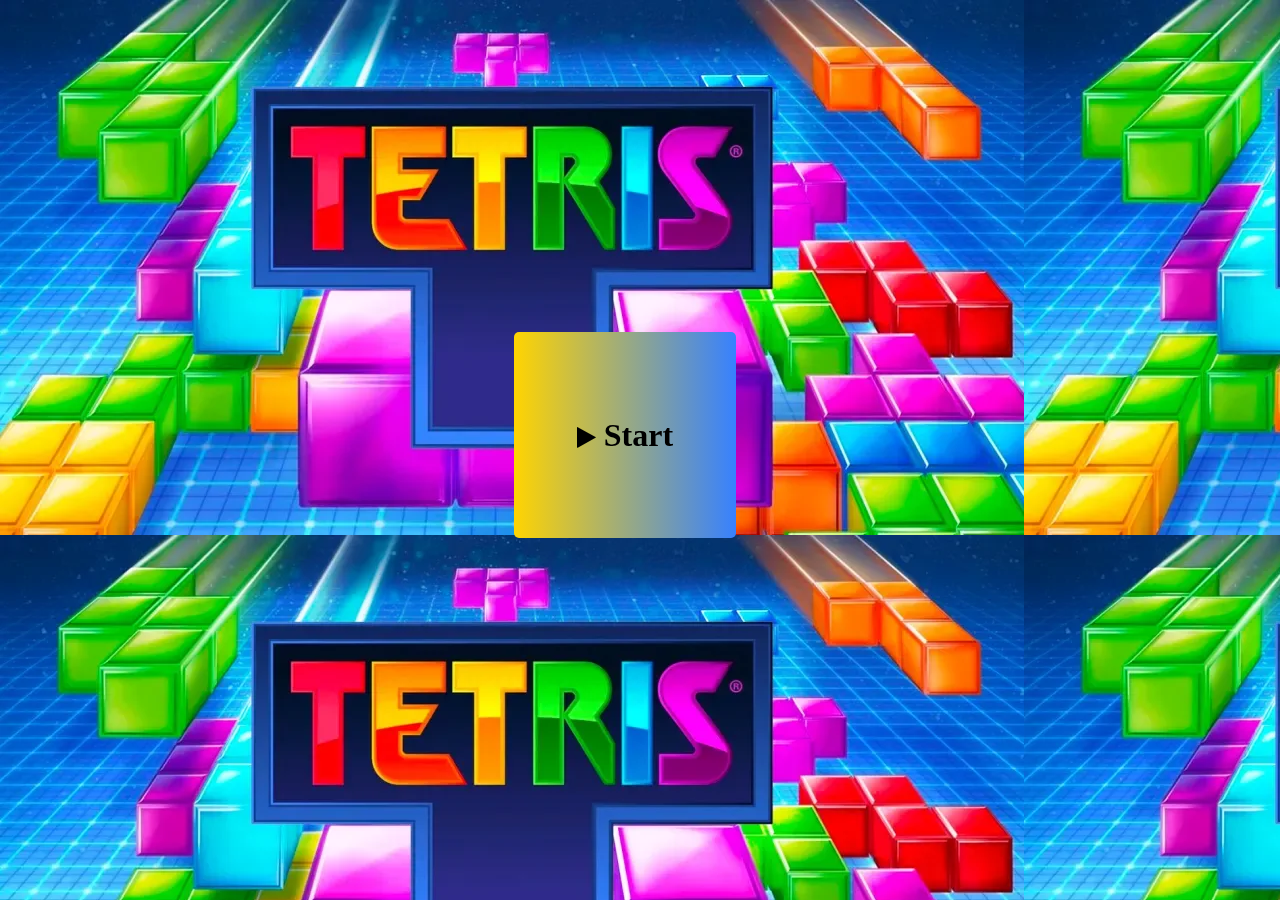
<file: index.html>
<!DOCTYPE html>
<html lang="en">
  <head>
    <meta charset="UTF-8" />
    <meta name="viewport" content="width=device-width, initial-scale=1.0" />
    <link
      rel="stylesheet"
      href="https://cdnjs.cloudflare.com/ajax/libs/font-awesome/4.7.0/css/font-awesome.min.css"
    />
    <title>Tetris</title>
    <link rel="stylesheet" href="./css/start_page.css" />
  </head>
  <body>
    <div class="start">
      <a href="./html/play.html" class="start-button">
        <h1>
          <i class="fa fa-solid fa-play" style="font-size: 24px"></i>
          Start
        </h1>
      </a>
    </div>
  </body>
</html>
</file>
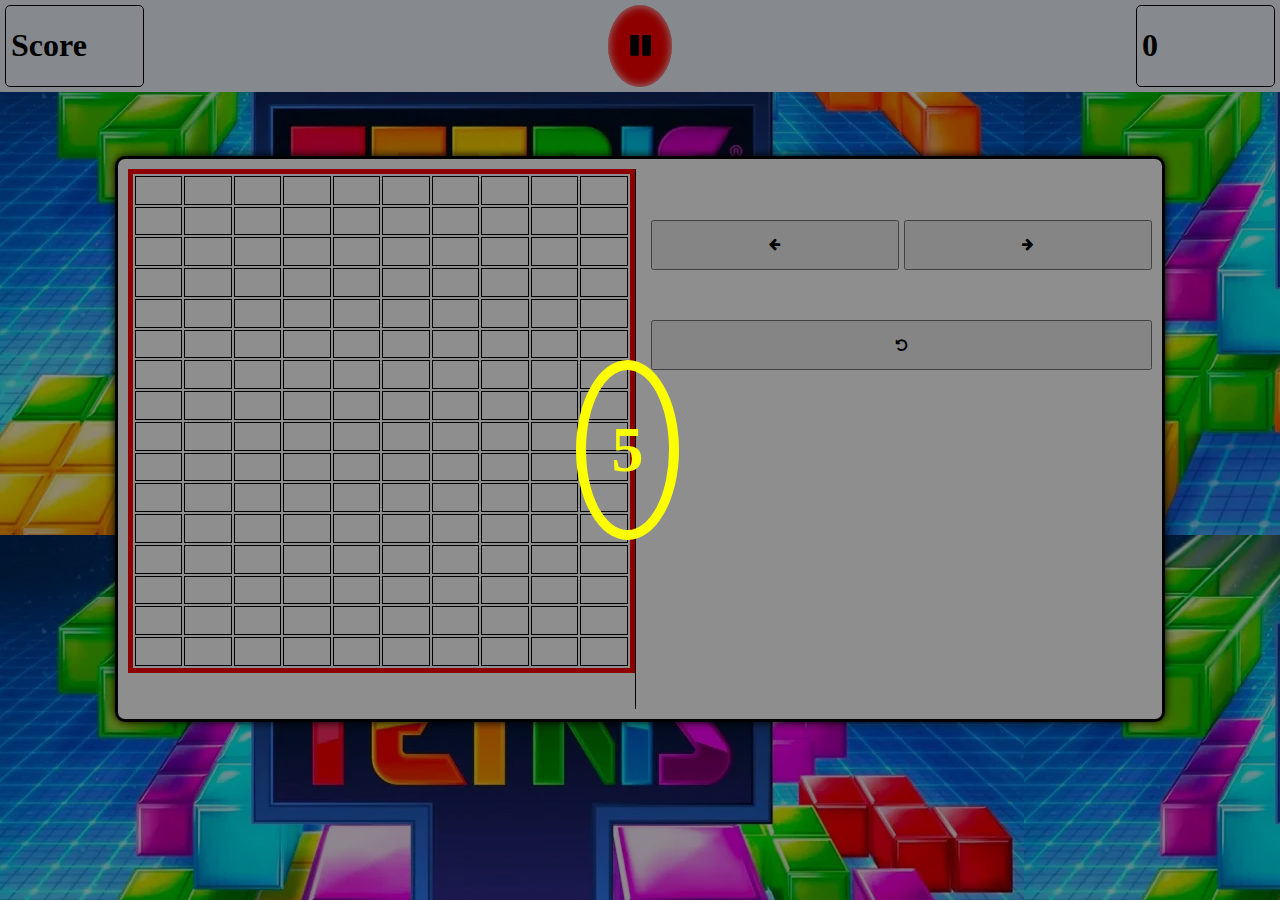
<file: html/play.html>
<!DOCTYPE html>
<html lang="en">
  <head>
    <meta charset="UTF-8" />
    <meta name="viewport" content="width=device-width, initial-scale=1.0" />
    <link
      rel="stylesheet"
      href="https://cdnjs.cloudflare.com/ajax/libs/font-awesome/4.7.0/css/font-awesome.min.css"
    />
    <title>tetris</title>
    <link rel="stylesheet" href="../css/play.css" />
  </head>
  <body>
    <nav>
      <div class="score-item">
        <h1 id="score">Score</h1>
      </div>
      <div class="stop-play-item" id="pauseBtn">
        <a>
          <i class="fa fa-solid fa-pause" style="font-size: 24px"></i>
        </a>
      </div>
      <div class="score-item">
        <h1 id="hightScore">hightScore</h1>
      </div>
    </nav>
    <section class="gaming-section">
      <div class="grid">
        <table id="table">
          <tr>
            <td></td>
            <td></td>
            <td></td>
            <td></td>
            <td></td>
            <td></td>
            <td></td>
            <td></td>
            <td></td>
            <td></td>
          </tr>
          <tr>
            <td></td>
            <td></td>
            <td></td>
            <td></td>
            <td></td>
            <td></td>
            <td></td>
            <td></td>
            <td></td>
            <td></td>
          </tr>
          <tr>
            <td></td>
            <td></td>
            <td></td>
            <td></td>
            <td></td>
            <td></td>
            <td></td>
            <td></td>
            <td></td>
            <td></td>
          </tr>
          <tr>
            <td></td>
            <td></td>
            <td></td>
            <td></td>
            <td></td>
            <td></td>
            <td></td>
            <td></td>
            <td></td>
            <td></td>
          </tr>
          <tr>
            <td></td>
            <td></td>
            <td></td>
            <td></td>
            <td></td>
            <td></td>
            <td></td>
            <td></td>
            <td></td>
            <td></td>
          </tr>
          <tr>
            <td></td>
            <td></td>
            <td></td>
            <td></td>
            <td></td>
            <td></td>
            <td></td>
            <td></td>
            <td></td>
            <td></td>
          </tr>
          <tr>
            <td></td>
            <td></td>
            <td></td>
            <td></td>
            <td></td>
            <td></td>
            <td></td>
            <td></td>
            <td></td>
            <td></td>
          </tr>
          <tr>
            <td></td>
            <td></td>
            <td></td>
            <td></td>
            <td></td>
            <td></td>
            <td></td>
            <td></td>
            <td></td>
            <td></td>
          </tr>
          <tr>
            <td></td>
            <td></td>
            <td></td>
            <td></td>
            <td></td>
            <td></td>
            <td></td>
            <td></td>
            <td></td>
            <td></td>
          </tr>
          <tr>
            <td></td>
            <td></td>
            <td></td>
            <td></td>
            <td></td>
            <td></td>
            <td></td>
            <td></td>
            <td></td>
            <td></td>
          </tr>
          <tr>
            <td></td>
            <td></td>
            <td></td>
            <td></td>
            <td></td>
            <td></td>
            <td></td>
            <td></td>
            <td></td>
            <td></td>
          </tr>
          <tr>
            <td></td>
            <td></td>
            <td></td>
            <td></td>
            <td></td>
            <td></td>
            <td></td>
            <td></td>
            <td></td>
            <td></td>
          </tr>
          <tr>
            <td></td>
            <td></td>
            <td></td>
            <td></td>
            <td></td>
            <td></td>
            <td></td>
            <td></td>
            <td></td>
            <td></td>
          </tr>
          <tr>
            <td></td>
            <td></td>
            <td></td>
            <td></td>
            <td></td>
            <td></td>
            <td></td>
            <td></td>
            <td></td>
            <td></td>
          </tr>
          <tr>
            <td></td>
            <td></td>
            <td></td>
            <td></td>
            <td></td>
            <td></td>
            <td></td>
            <td></td>
            <td></td>
            <td></td>
          </tr>
          <tr>
            <td></td>
            <td></td>
            <td></td>
            <td></td>
            <td></td>
            <td></td>
            <td></td>
            <td></td>
            <td></td>
            <td></td>
          </tr>
        </table>
      </div>
      <div class="game-menu">
        <div class="move">
          <button id="moveLeft" class="commande-button moveLeft">
            <i class="fa fa-solid fa-arrow-left"></i>
          </button>
          <button id="moveRight" class="commande-button moveRight">
            <i class="fa fa-solid fa-arrow-right"></i>
          </button>
        </div>
        <div class="rotate">
          <button id="rotate" class="commande-button rotateLeft">
            <i class="fa fa-solid fa-rotate-left"></i>
          </button>
        </div>
      </div>
    </section>
    <section id="timer-to-start">
      <div class="timer">
        <h1 id="timerValue">5</h1>
      </div>
    </section>
    <section id="rest-section">
      <div class="rest-container">
        <button id="rest" class="rest">
          <i class="fa fa-refresh" aria-hidden="true"></i>
        </button>
        <button id="close" class="close">
          <i class="fa fa-times" aria-hidden="true"></i>
        </button>
      </div>
    </section>
    <section id="losing">
      <div class="card">
        <h1>You Lost, Try Again</h1>
        <div class="losing-container">
          <button id="rest-losing" class="rest">
            <i class="fa fa-refresh" aria-hidden="true"></i>
          </button>
          <a href="../index.html" class="close">
            <i class="fa fa-times" aria-hidden="true"></i>
          </a>
        </div>
      </div>
    </section>
    <script src="../js/function.js"></script>
    <script src="../js/game.js"></script>
  </body>
</html>
</file>
<file: css/start_page.css>
body {
  background-image: url("../media/backGround.webp");
}
.start {
  position: relative;
  height: 90vh;
}

.start-button {
  text-decoration: none;
  position: absolute;
  top: 40%;
  left: 40%;
  border-radius: 5px;
  padding: 5%;
  background-image: linear-gradient(to right, #ffd401, #3781ff);
}

.start-button h1 {
  background-image: linear-gradient(to right, #000000, #000000);
  color: transparent;
  background-clip: text;
}

.start-button:hover {
  box-shadow: inset 0 0 100px #fff;
}
.start-button:active {
  box-shadow: inset 0 0 100px #000000;
}
</file>
<file: css/play.css>
body {
  background-image: url("../media/backGround.webp");
  margin: 0 !important;
  position: relative;
}
/* navbar */
nav {
  display: flex;
  flex-direction: row;
  justify-content: space-between;
  background-color: aliceblue;
  padding: 5px;
  margin-bottom: 5%;
}
.score-item {
  border-style: solid;
  border-width: 1px;
  border-radius: 5px;
  padding-left: 5px;
  padding-right: 5px;
  max-width: 10%;
  min-width: 10%;
}
.stop-play-item {
  border-radius: 50%;
  background-color: rgb(255, 0, 0);
  width: 5vw;
  display: flex;
  justify-content: center;
  align-items: center;
  box-shadow: inset 0 0 10px #ffffff;
}
.stop-play-item:hover {
  box-shadow: inset 0 0 10px #000000;
  color: #b3b3b3;
}
.stop-play-item:hover a {
  font-size: xx-small;
}

/* Gaming Section */

.gaming-section {
  width: 80%;
  height: 60vh;
  margin: auto;
  border-style: solid;
  box-shadow: 0 0 10px #000000;
  background-color: #fff;
  padding: 10px;
  display: flex;
  flex-direction: row;
  justify-content: space-between;
  border-radius: 10px;
}
.grid {
  width: 50%;
}
.game-menu {
  width: 50%;
  border-left-style: solid;
  border-width: 1px;
  border-color: #000000;
  padding-left: 10px;
}
.rotate,
.move {
  display: flex;
  flex-direction: row;
  justify-content: space-between;
  margin-top: 10%;
}
.commande-button {
  width: 100%;
  min-height: 50px;
  margin-left: 1%;
}
table {
  border: 5px solid #ff0000;
  width: 100%;
}
td {
  border: 1px solid black;
  width: 10%;
  height: 2.75vh;
}
#timer-to-start {
  position: absolute;
  top: 0;
  width: 100%;
  height: 100vh;
  background-color: #00000071;
  z-index: 1;
}
.timer {
  position: absolute;
  z-index: 2;
  top: 40%;
  left: 45%;
  padding-left: 2%;
  padding-right: 2%;
  border: 10px solid #fbff00;
  border-radius: 50%;
  color: #fbff00;
  font-size: xx-large;
}
#rest-section,
#losing {
  position: absolute;
  top: 0;
  width: 100%;
  height: 100vh;
  background-color: #00000071;
  z-index: 1;
  display: none;
}
.rest-container {
  position: absolute;
  z-index: 2;
  top: 40%;
  left: 45%;
  padding: 5%;
  padding-top: 2%;
  padding-bottom: 2%;
  border-radius: 10px;
  box-shadow: 0 0 50px #000000;
  background-color: #ffffff;
  display: flex;
  flex-direction: row;
  justify-content: center;
}
.rest,
.close {
  font-size: x-large;
  padding: 15%;
  border-style: none;
  margin-left: 15%;
  margin-right: 15%;
  border-radius: 10px;
}
.rest {
  background-color: green;
  color: #fff;
}
.close {
  background-color: red;
  color: #ffffff;
}
.rest:hover,
.close:hover {
  box-shadow: inset 0 0 10px #fff;
}
.losing-container {
  display: flex;
  flex-direction: row;
  justify-content: center;
}
.card {
  position: absolute;
  z-index: 2;
  top: 40%;
  left: 45%;
  padding: 5%;
  padding-top: 2%;
  padding-bottom: 2%;
  border-radius: 10px;
  box-shadow: 0 0 50px #000000;
  background-color: #ffffff;
}
</file>
